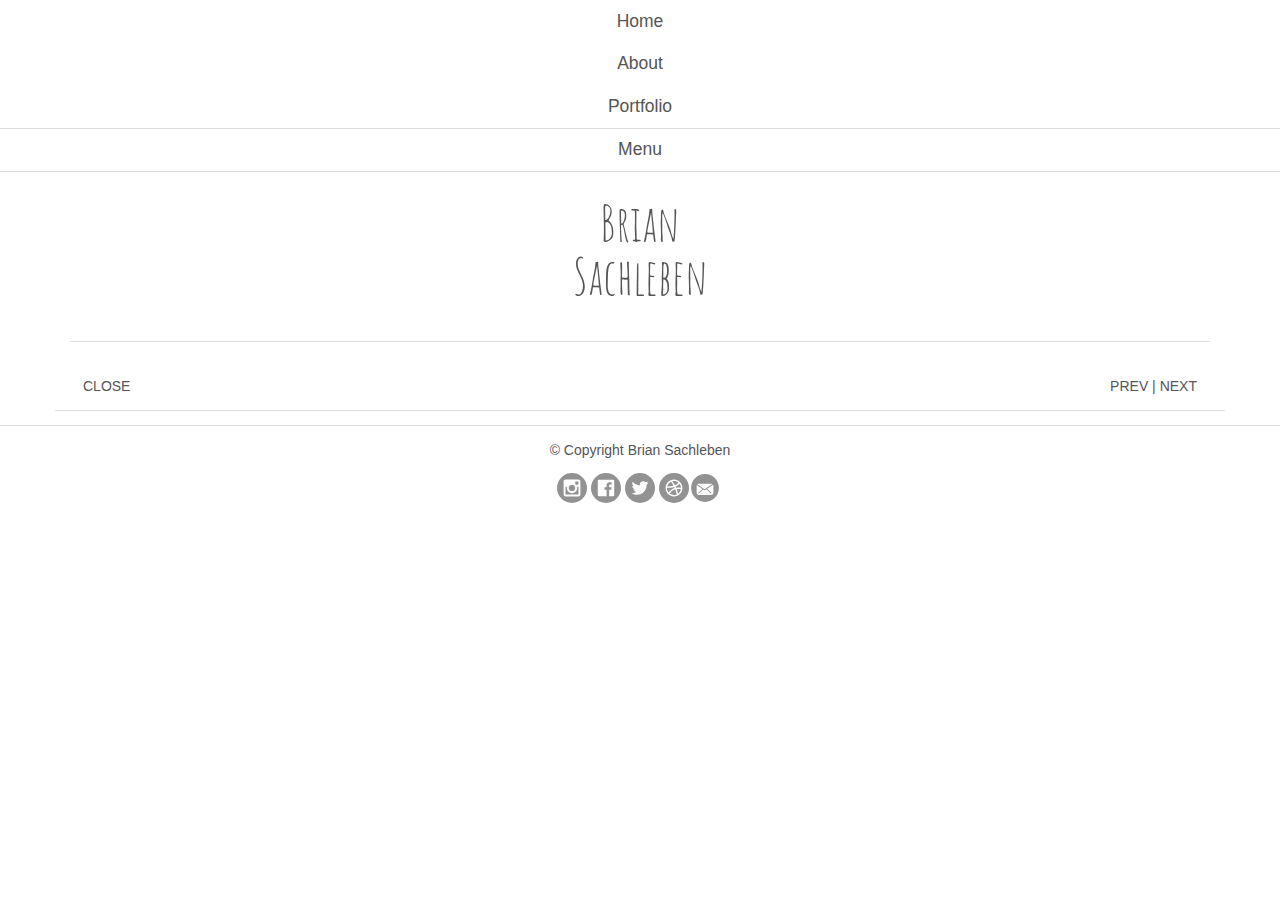
<file: index.html>
<!DOCTYPE html>
<html>
  <head>

    <meta charset="utf-8">
    <meta name="viewport" content="width=device-width, initial-scale=1.0">

    <!-- Normalize -->
    <link rel="stylesheet" type="text/css" href="css/normalize.css">

    <!-- Bootstrap -->
    <link rel="stylesheet" type="text/css" href="bootstrap-3.3.7-files/css/bootstrap.min.css">

    <!-- Google Fonts -->
    <link href="https://fonts.googleapis.com/css?family=Amatic+SC:700" rel="stylesheet">

    <link rel="stylesheet" type="text/css" href="css/main.css">

  </head>

  <body>

    <header>
      <!-- Navigation -->
      <nav class="menu">
        <nav class="menu_expanded">
          <li class="nav_link"><a href="index.html">Home</a></li>
          <li class="nav_link"><a href="about.html">About</a></li>
          <li class="nav_link"><a href="index.html">Portfolio</a></li>
        </nav><!-- end menu_expand -->
        <li class="menu_button nav_link"><a href="#">Menu</a></li>
      </nav><!-- end menu_min -->
      <!-- end Navigation -->
    </header>

    <div class="container">

      <!-- main content goes here -->

      <a href="index.html"><h1 class="site_logo">Brian<br>Sachleben</h1></a>

      <!-- image gallery -->
      <div id="image_list" class="row">
        <!-- Large image div -->
        <div id="large_image" class="image_lrg active col-xs-12">
          <div id="image_placeholder"><!-- Image goes here --></div>
          <div class="img_info">
            <h2 id="image_title"><!-- Image Title goes here --></h2>
            <p id="image_description"><!-- Image descrition goes here --></p>
          </div>
          <div class="image_navigation">
            <p>
              <span class="close_image"><a href="#">CLOSE</a></span>
              <span class="prev_next_image"><a class="prev_button" href="#">PREV</a> | <a class="next_button" href="#">NEXT</a></span>
            </p>
          </div>
        </div> <!-- end #large_image -->

        <!-- Image gallery thumbnails populate from JSON file and drop here -->

      </div> <!-- end bootstrap "row" class -->

      <!-- end image gallery -->

    </div> <!-- end container -->

    <footer>

      <p class="copyright">&copy; Copyright Brian Sachleben</p>
      <div class="social_links">
        <a href="https://www.instagram.com/"><img src="svg/Instagram.svg" class="instagram social_media_icons" alt="instagram"></a>
        <a href="https://www.facebook.com/"><img src="svg/Facebook.svg" class="facebook social_media_icons" alt="facebook"></a>
        <a href="https://twitter.com/"><img src="svg/Twitter.svg" class="twitter social_media_icons" alt="linkedin"></a>
        <a href="https://dribbble.com/"><img src="svg/Dribbble.svg" class="dribbble social_media_icons" alt="dribbble"></a>
        <a href="#"><img src="svg/email.svg" class="email social_media_icons" alt="email"></a>
      </div>

    </footer>

    <!-- Scripts -->

    <!-- jQuery -->
    <script
  src="https://code.jquery.com/jquery-3.1.1.min.js"
  integrity="sha256-hVVnYaiADRTO2PzUGmuLJr8BLUSjGIZsDYGmIJLv2b8="
  crossorigin="anonymous"></script>

    <script src="js/site_menu.js" type="text/javascript"></script>
    <script src="js/img_gallery.js" type="text/javascript"></script>

    <!-- end Scripts -->

  </body>

</html>
</file>
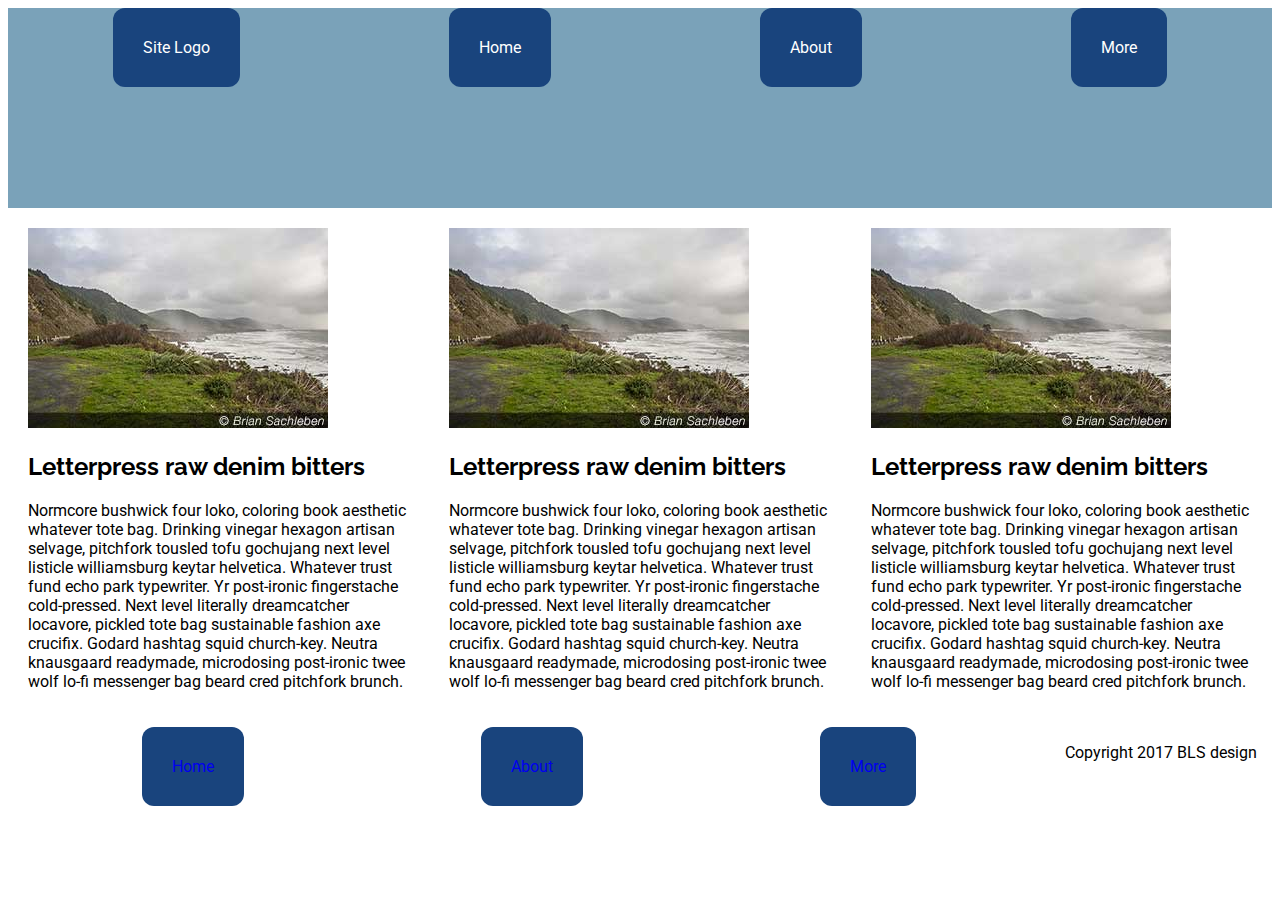
<file: layout_1/index.html>
<!DOCTYPE html>
<html>
  <head>
  <link href="https://fonts.googleapis.com/css?family=Fira+Sans+Condensed|Josefin+Sans|Oswald|Raleway|Roboto|Roboto+Condensed|Slabo+27px" rel="stylesheet">
  <link rel="stylesheet" type="text/css" href="css/style.css">
  </head>

  <body>

  <header>
    <nav class="top_nav">
      <li class="site_logo"><a href="#">Site Logo</a></li>
      <li><a href="#">Home</a></li>
      <li><a href="#">About</a></li>
      <li><a href="#">More</a></li>
    </nav>
  </header>
  <div class="container">
    <div class="content_1 content_box">
      <img src="images/coast_hwy_sml.jpg" alt="california coast">
      <h2>Letterpress raw denim bitters</h2>
      <p>Normcore bushwick four loko, coloring book aesthetic whatever tote bag. Drinking vinegar hexagon artisan selvage, pitchfork tousled tofu gochujang next level listicle williamsburg keytar helvetica. Whatever trust fund echo park typewriter. Yr post-ironic fingerstache cold-pressed. Next level literally dreamcatcher locavore, pickled tote bag sustainable fashion axe crucifix. Godard hashtag squid church-key. Neutra knausgaard readymade, microdosing post-ironic twee wolf lo-fi messenger bag beard cred pitchfork brunch.</p>
    </div>
    <div class="content_2 content_box">
      <img src="images/coast_hwy_sml.jpg" alt="california coast">
      <h2>Letterpress raw denim bitters</h2>
      <p>Normcore bushwick four loko, coloring book aesthetic whatever tote bag. Drinking vinegar hexagon artisan selvage, pitchfork tousled tofu gochujang next level listicle williamsburg keytar helvetica. Whatever trust fund echo park typewriter. Yr post-ironic fingerstache cold-pressed. Next level literally dreamcatcher locavore, pickled tote bag sustainable fashion axe crucifix. Godard hashtag squid church-key. Neutra knausgaard readymade, microdosing post-ironic twee wolf lo-fi messenger bag beard cred pitchfork brunch.</p>
    </div>
    <div class="content_3 content_box">
      <img src="images/coast_hwy_sml.jpg" alt="california coast">
      <h2>Letterpress raw denim bitters</h2>
      <p>Normcore bushwick four loko, coloring book aesthetic whatever tote bag. Drinking vinegar hexagon artisan selvage, pitchfork tousled tofu gochujang next level listicle williamsburg keytar helvetica. Whatever trust fund echo park typewriter. Yr post-ironic fingerstache cold-pressed. Next level literally dreamcatcher locavore, pickled tote bag sustainable fashion axe crucifix. Godard hashtag squid church-key. Neutra knausgaard readymade, microdosing post-ironic twee wolf lo-fi messenger bag beard cred pitchfork brunch.</p>
    </div>
  </div>
  <footer>
    <nav class="bottom_nav">
      <li><a href="#">Home</a></li>
      <li><a href="#">About</a></li>
      <li><a href="#">More</a></li>
    </nav>
    <p class="copyright">Copyright 2017 BLS design</p>
  </footer>

  </body>

</html>
</file>
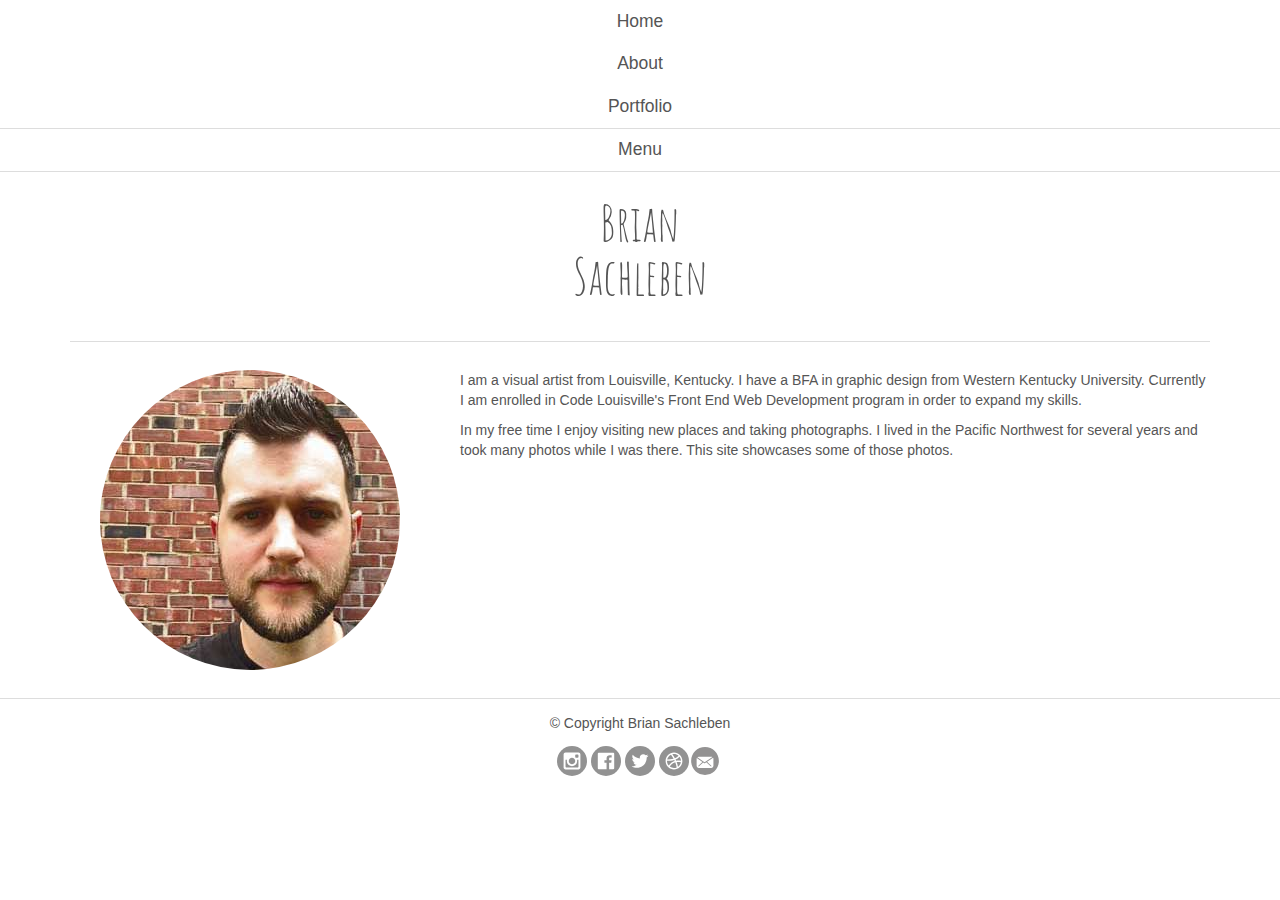
<file: about.html>
<!DOCTYPE html>
<html>
  <head>

    <meta charset="utf-8">
    <meta name="viewport" content="width=device-width, initial-scale=1.0">

    <!-- Normalize -->
    <link rel="stylesheet" type="text/css" href="css/normalize.css">

    <!-- Bootstrap -->
    <link rel="stylesheet" type="text/css" href="bootstrap-3.3.7-files/css/bootstrap.min.css">

    <!-- Google Fonts -->
    <link href="https://fonts.googleapis.com/css?family=Amatic+SC:700" rel="stylesheet">

    <link rel="stylesheet" type="text/css" href="css/main.css">

  </head>

  <body>

    <header>

      <nav class="menu">
        <nav class="menu_expanded">
          <li class="nav_link"><a href="index.html">Home</a></li>
          <li class="nav_link"><a href="about.html">About</a></li>
          <li class="nav_link"><a href="index.html">Portfolio</a></li>
        </nav><!-- end menu_expand -->
        <li class="menu_button nav_link"><a href="#">Menu</a></li>
      </nav><!-- end menu_min -->

    </header>

    <div class="container">

      <!-- main content goes here -->

      <a href="index.html"><h1 class="site_logo">Brian<br>Sachleben</h1></a>

      <div class="row">

        <div class="bio_pic col-sm-4">
          <img src="../img/bio-pic-lrg.jpg" alt="image of site author" class="img-circle center-block">
        </div>

        <div class="bio_text col-sm-8">

          <p>
            I am a visual artist from Louisville, Kentucky.  I have a BFA in graphic design from Western Kentucky University.  Currently I am enrolled in Code Louisville's Front End Web Development program in order to expand my skills.
          </p>

          <p>
            In my free time I enjoy visiting new places and taking photographs.  I lived in the Pacific Northwest for several years and took many photos while I was there.  This site showcases some of those photos.
          </p>

        </div>

      </div>

    </div> <!-- end container -->

    <footer>

      <p class="copyright">&copy; Copyright Brian Sachleben</p>
      <div class="social_links">
        <a href="https://www.instagram.com/"><img src="svg/Instagram.svg" class="instagram social_media_icons" alt="instagram"></a>
        <a href="https://www.facebook.com/"><img src="svg/Facebook.svg" class="facebook social_media_icons" alt="facebook"></a>
        <a href="https://twitter.com/"><img src="svg/Twitter.svg" class="twitter social_media_icons" alt="linkedin"></a>
        <a href="https://dribbble.com/"><img src="svg/Dribbble.svg" class="dribbble social_media_icons" alt="dribbble"></a>
        <a href="#"><img src="svg/email.svg" class="email social_media_icons" alt="email"></a>
      </div>

    </footer>

    <!-- Scripts -->

    <!-- jQuery -->
    <script
  src="https://code.jquery.com/jquery-3.1.1.min.js"
  integrity="sha256-hVVnYaiADRTO2PzUGmuLJr8BLUSjGIZsDYGmIJLv2b8="
  crossorigin="anonymous"></script>

    <script src="js/site_menu.js" type="text/javascript"></script>

    <!-- end Scripts -->

  </body>

</html>
</file>
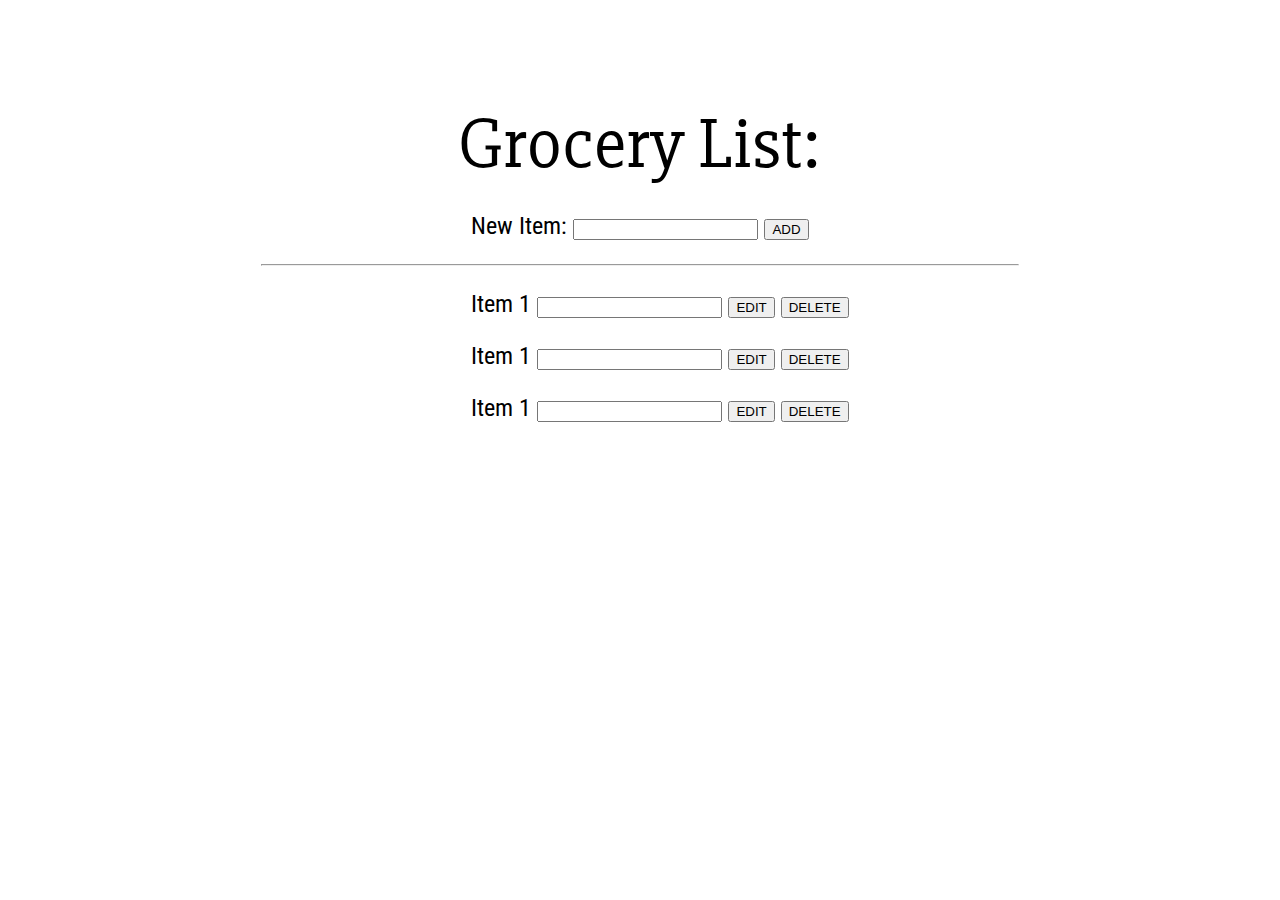
<file: grocery_list/grocery_list.html>
<!DOCTYPE html>
<html>

  <head>
    <link href="https://fonts.googleapis.com/css?family=Fira+Sans+Condensed|Josefin+Sans|Oswald|Raleway|Roboto|Roboto+Condensed|Slabo+27px" rel="stylesheet">
    <link rel="stylesheet" type="text/css" href="css/style.css">
  </head>

  <body>

    <div class="wrap">

      <form class="grocery_list">

        <label class="form_title" style="font-family: 'Slabo 27px', serif;">Grocery List:</label>

        <div class="new_item item"
          <label for="new_item">New Item: </label>
          <input id="new_item" type="text">
          <button name="add">ADD</button>
        </div>

        <hr>

        <ul>

          <li class="item_1 item"><label for="item_1">Item 1</label>
          <input id="item_1" type="text">
          <button name="edit">EDIT</button>
          <button name="delete">DELETE</button>
          </li>

          <li class="item_2 item"><label for="item_2">Item 1</label>
          <input id="item_2" type="text">
          <button name="edit">EDIT</button>
          <button name="delete">DELETE</button>
          </li>

          <li class="item_3 item"><label for="item_3">Item 1</label>
          <input id="item_3" type="text">
          <button name="edit">EDIT</button>
          <button name="delete">DELETE</button>
          </li>

        </ul>


      </form>

    </div>

    <footer>

    </footer>

  </body>

</html>
</file>
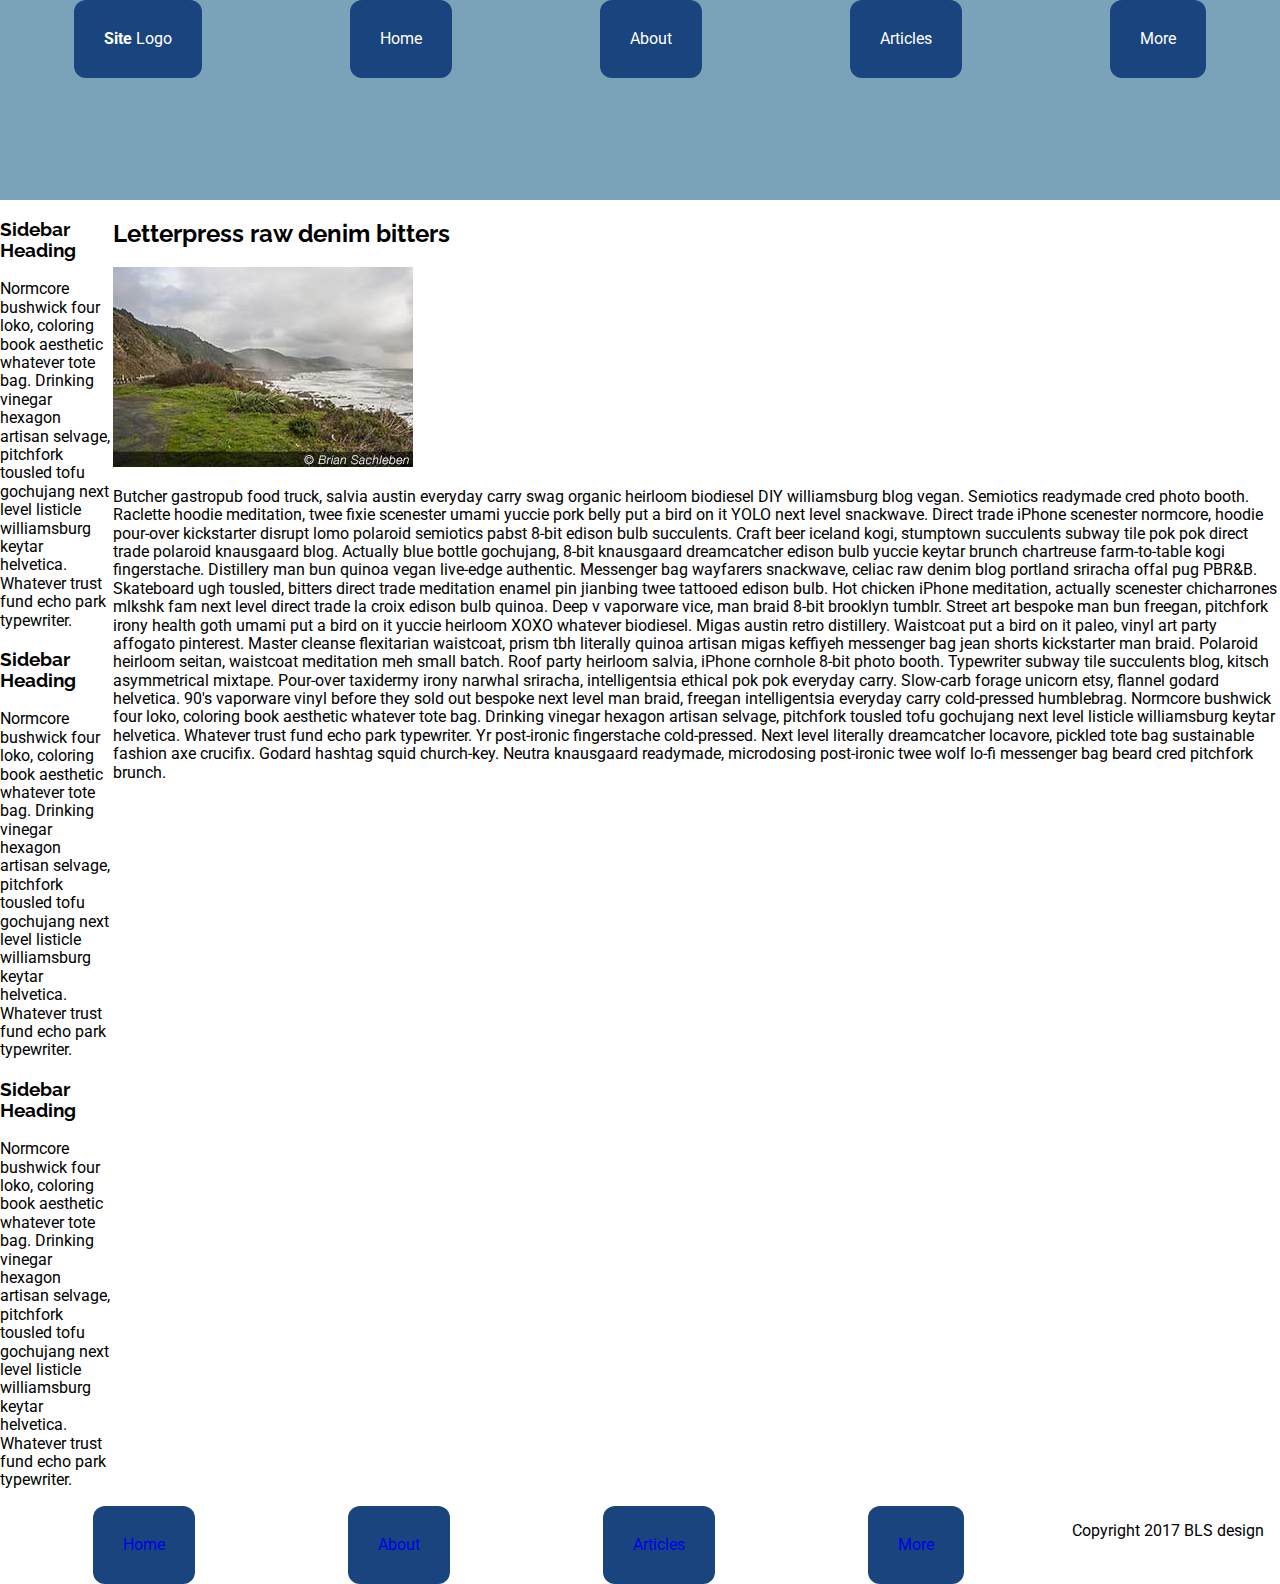
<file: layout_1/article_page.html>
<!DOCTYPE html>
<html>
  <head>
    <meta charset="utf-8">
    <meta name="viewport" content="width=device-width, initial-scale=1.0">
    <title>Article Page</title>
    <link rel="stylesheet" type="text/css" href="css/normalize.css">
    <link href="https://fonts.googleapis.com/css?family=Fira+Sans+Condensed|Josefin+Sans|Oswald|Raleway|Roboto|Roboto+Condensed|Slabo+27px" rel="stylesheet">
    <link rel="stylesheet" type="text/css" href="css/style.css">
  </head>

  <body>

  <header class="clearfix">
    <nav class="top_nav">
      <li class="site_logo"><a href="#"><strong>Site</strong> Logo</a></li>
      <li class="nav-style"><a href="index.html">Home</a></li>
      <li class="nav-style"><a href="#">About</a></li>
      <li class="nav-style"><a href="article_page.html">Articles</a></li>
      <li class="nav-style"><a href="#">More</a></li>
    </nav>
  </header>
  <!-- include file for header above - content section below -->
  <div class="container clearfix">

    <div class="sidebar">
      <h3>Sidebar Heading</h2>
      <p>Normcore bushwick four loko, coloring book aesthetic whatever tote bag. Drinking vinegar hexagon artisan selvage, pitchfork tousled tofu gochujang next level listicle williamsburg keytar helvetica. Whatever trust fund echo park typewriter.</p>
      <h3>Sidebar Heading</h2>
      <p>Normcore bushwick four loko, coloring book aesthetic whatever tote bag. Drinking vinegar hexagon artisan selvage, pitchfork tousled tofu gochujang next level listicle williamsburg keytar helvetica. Whatever trust fund echo park typewriter.</p>
      <h3>Sidebar Heading</h2>
      <p>Normcore bushwick four loko, coloring book aesthetic whatever tote bag. Drinking vinegar hexagon artisan selvage, pitchfork tousled tofu gochujang next level listicle williamsburg keytar helvetica. Whatever trust fund echo park typewriter.</p>
    </div>

    <div class="article">
      <h2>Letterpress raw denim bitters</h2>
      <img src="images/coast_hwy_sml.jpg" alt="california coast" class="content_img">
      <p>Butcher gastropub food truck, salvia austin everyday carry swag organic heirloom biodiesel DIY williamsburg blog vegan. Semiotics readymade cred photo booth. Raclette hoodie meditation, twee fixie scenester umami yuccie pork belly put a bird on it YOLO next level snackwave. Direct trade iPhone scenester normcore, hoodie pour-over kickstarter disrupt lomo polaroid semiotics pabst 8-bit edison bulb succulents. Craft beer iceland kogi, stumptown succulents subway tile pok pok direct trade polaroid knausgaard blog. Actually blue bottle gochujang, 8-bit knausgaard dreamcatcher edison bulb yuccie keytar brunch chartreuse farm-to-table kogi fingerstache. Distillery man bun quinoa vegan live-edge authentic.

Messenger bag wayfarers snackwave, celiac raw denim blog portland sriracha offal pug PBR&B. Skateboard ugh tousled, bitters direct trade meditation enamel pin jianbing twee tattooed edison bulb. Hot chicken iPhone meditation, actually scenester chicharrones mlkshk fam next level direct trade la croix edison bulb quinoa. Deep v vaporware vice, man braid 8-bit brooklyn tumblr. Street art bespoke man bun freegan, pitchfork irony health goth umami put a bird on it yuccie heirloom XOXO whatever biodiesel. Migas austin retro distillery. Waistcoat put a bird on it paleo, vinyl art party affogato pinterest.

Master cleanse flexitarian waistcoat, prism tbh literally quinoa artisan migas keffiyeh messenger bag jean shorts kickstarter man braid. Polaroid heirloom seitan, waistcoat meditation meh small batch. Roof party heirloom salvia, iPhone cornhole 8-bit photo booth. Typewriter subway tile succulents blog, kitsch asymmetrical mixtape. Pour-over taxidermy irony narwhal sriracha, intelligentsia ethical pok pok everyday carry. Slow-carb forage unicorn etsy, flannel godard helvetica. 90's vaporware vinyl before they sold out bespoke next level man braid, freegan intelligentsia everyday carry cold-pressed humblebrag. Normcore bushwick four loko, coloring book aesthetic whatever tote bag. Drinking vinegar hexagon artisan selvage, pitchfork tousled tofu gochujang next level listicle williamsburg keytar helvetica. Whatever trust fund echo park typewriter. Yr post-ironic fingerstache cold-pressed. Next level literally dreamcatcher locavore, pickled tote bag sustainable fashion axe crucifix. Godard hashtag squid church-key. Neutra knausgaard readymade, microdosing post-ironic twee wolf lo-fi messenger bag beard cred pitchfork brunch.</p>
    </div>


  </div>
  <!-- end content section - include file for footer below -->
  <footer>
    <nav class="bottom_nav">
      <li><a href="index.html">Home</a></li>
      <li><a href="#">About</a></li>
      <li><a href="article_page.html">Articles</a></li>
      <li><a href="#">More</a></li>
    </nav>
    <p class="copyright">Copyright 2017 BLS design</p>
  </footer>

  </body>

</html>
</file>
<file: layout_1/css/style.css>
/*------------Base Styles---------------*/

/*-----------font styles-----------------
    font-family: 'Raleway', sans-serif;
    font-family: 'Roboto Condensed', sans-serif;
    font-family: 'Oswald', sans-serif;
    font-family: 'Roboto', sans-serif;
    font-family: 'Fira Sans Condensed', sans-serif;
    font-family: 'Slabo 27px', serif;
    font-family: 'Josefin Sans', sans-serif;
    --------------------------------------*/

h1,
h2,
h3,
h4,
h5,
h6 {
    font-family: 'Raleway', sans-serif;
}

a {
  text-decoration: none;
}

ul {
  list-style: none;
}

body {
  font-family: 'Roboto', sans-serif;
}

div {
  box-sizing: border-box;
}

header {
  height: 200px;
  background-color: #7aa2b9;
}

/*-------------Site navigation-------------*/

.top_nav li,
.bottom_nav li {
  /*display: inline-block;
  -webkit-justify-content: center;
  justify-content: center;*/
  padding: 30px;
  background-color: #19447d;
  border-radius: .75em;
  font-family: 'Roboto', sans-serif;
}

/*.top_nav {
  display: -webkit-flex;
  display: flex;
  width: 100%;
  justify-content: space-around;
}*/

.top_nav a {
  color: white;
}

/*------------Content boxes--------------*/

/*.container {
  display: flex;
  align-content: space-between;;
}

.content_box {
  padding: 20px;
  box-sizing: border-box;
}*/

/*-------------Footer-------------------*/

footer {
  display: flex;
  justify-content: space-around;
}

.bottom_nav {
  width: 80%;
  display: flex;
  justify-content: space-around;
}

/*-------------Media Queries--------------*/

@media (min-width: 769px) {
  .top_nav li,
  .bottom_nav li {
    display: inline-block;
    -webkit-justify-content: center;
    justify-content: center;
  }

  .top_nav {
    display: -webkit-flex;
    display: flex;
    width: 100%;
    justify-content: space-around;
  }


}

@media (min-width: 1050px) {
  .container {
    display: flex;
    align-content: space-between;;
  }

  .content_box {
    padding: 20px;
    box-sizing: border-box;
  }
}
</file>
<file: grocery_list/css/style.css>
/*------------Base Styles---------------*/

/*-----------font styles-----------------
    font-family: 'Raleway', sans-serif;
    font-family: 'Roboto Condensed', sans-serif;
    font-family: 'Oswald', sans-serif;
    font-family: 'Roboto', sans-serif;
    font-family: 'Fira Sans Condensed', sans-serif;
    font-family: 'Slabo 27px', serif;
    font-family: 'Josefin Sans', sans-serif;
    --------------------------------------*/

h1,
h2,
h3,
h4,
h5,
h6 {
    /*font-family: 'Raleway', sans-serif;*/
}

a {
  text-decoration: none;
}

ul {
  list-style: none;
}

body {
  font-family: 'Roboto Condensed', sans-serif;
  font-size: 1.5em;
}

/*-------------Site navigation-------------*/

/*.top_nav li,
.bottom_nav li {
  display: inline-block;
  font-family: 'Roboto', sans-serif;
}*/

/*-------------Forms-----------------------*/

.form_title {
  display: block;
  margin-bottom: 20px;
  font-style: 'Slabo 27px', serif;
  font-size: 3em;
}

.grocery_list {
  text-align: center;
}

.item {
  margin: 1em auto;
}

.wrap {
  width: 60%;
  margin: 100px auto;
}
</file>
<file: css/main.css>
/*--------------------------------------
              Base Styles
---------------------------------------*/

/* tag resets */

nav li {
  list-style-type: none;
}

body, a {
  color: #555;
}

a:hover, a:visited, a:link, a:active {
  text-decoration: none;
}

/* large image section */

img {
  max-width: 100%;
}

#image_placeholder {
  /*min-height: 66vw;*/
}

.image_lrg {
  text-align: center;
  padding: 1em 0 1em;
  border-bottom: 1px solid #ddd;
}

.image_lrg, .image_sml {
  margin-bottom: 1em;
}

.close_image {
  float: left;
  margin-left: 2em;
}

.prev_next_image {
  float: right;
  margin-right: 2em;
}

/* end large image section */

/* navigation menu */

.menu li {
  text-align: center;
  font-size: 1.25em;
  padding: .5em 0 .5em;
  cursor: pointer;
}

.menu_button {
  border-top: 1px solid #ddd;
  border-bottom: 1px solid #ddd;
}

.nav_link a:hover .menu li,
.nav_link a:hover .menu_expanded li {
  color: white;
  background-color: #ddd;
}

/* end navigation menu */

/* graphic styles */

.site_logo {
  font-family: 'Amatic SC', cursive;
  text-align: center;
  border-bottom: 1px solid #ddd;
  margin: 0;
  padding: .5em 0 .75em;
  font-size: 3.5em;
}

footer {
  text-align: center;
  border-top: 1px solid #ddd;
  padding: 1em 0 1em;
}

.social_media_icons {
  width: 30px;
  height: 30px;
}

.email {
  width: 36px;
  height: 36px;
  margin-left: -6px;
}

/* end graphic styles */

/* image thumbnails section */

.image_sml {
  margin: .75em 0 .75em;
  text-align: center;
}


/* end image thumbnails section */

/*--------------------------------------
              About Page
---------------------------------------*/

/* bio section */

  .bio_pic,
  .bio_text {
    margin: 2em 0;
  }

/* end bio section */

/* end ABOUT PAGE */
</file>
